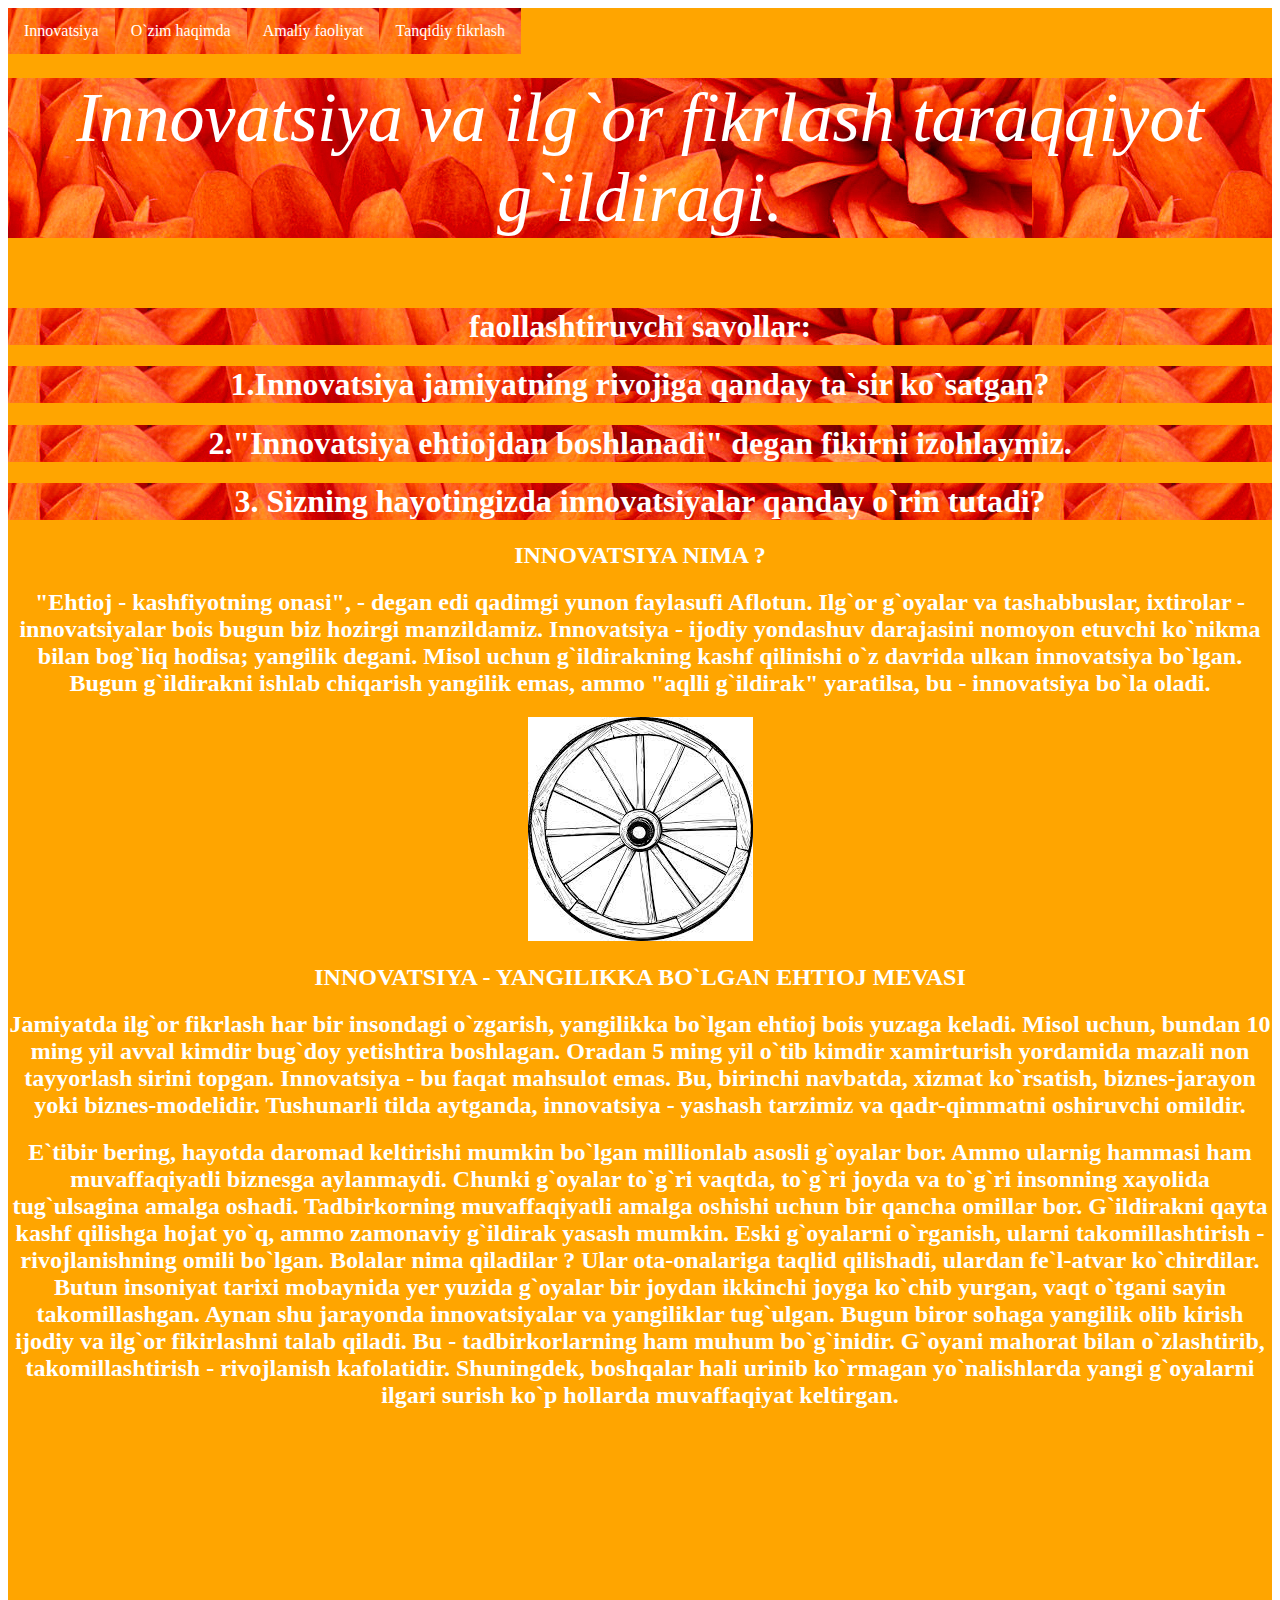
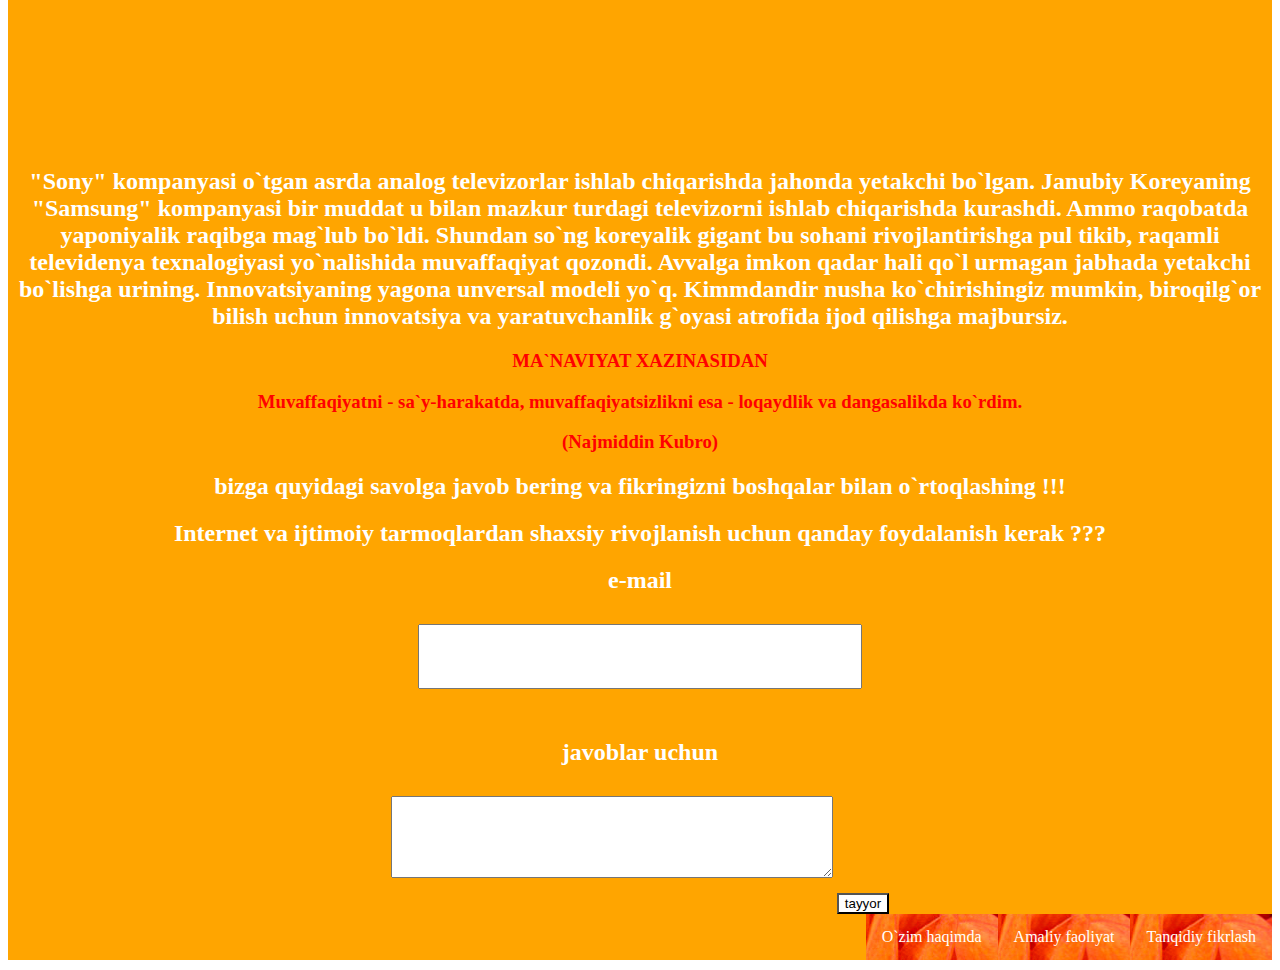
<file: index.html>
<!DOCTYPE html>
<html lang="en">
<head>
  <title> Innovatsiya va ilg`or fikrlash taraqqiyot g`ildiragi.</title>
  <link rel="stylesheet" href="index.CSS">
  <body>
    <body>
      <div class="topnav">
        <a href="index.html">Innovatsiya</a>
        <a href="two.html">O`zim haqimda</a>
        <a href="three.html">Amaliy faoliyat</a>
        <a href="four.html">Tanqidiy fikrlash</a>
    </body>
  </body>
</head>
<body>
  <body>
    <p>Innovatsiya va ilg`or fikrlash taraqqiyot g`ildiragi.</p>
  </body>
  <h1>
    faollashtiruvchi savollar:
  </h1>
  <h1>
    1.Innovatsiya jamiyatning rivojiga qanday ta`sir ko`satgan?
  </h1>
  <h1>
    2."Innovatsiya ehtiojdan boshlanadi" degan fikirni izohlaymiz.
  </h1>
  <h1>
    3. Sizning hayotingizda innovatsiyalar qanday o`rin tutadi?
  </h1>
  <h2>
    INNOVATSIYA NIMA ?
  </h2>
  <h2>
    "Ehtioj - kashfiyotning onasi", - degan edi qadimgi yunon faylasufi Aflotun. Ilg`or g`oyalar va tashabbuslar, ixtirolar - innovatsiyalar
    bois bugun biz hozirgi manzildamiz. Innovatsiya - ijodiy yondashuv darajasini nomoyon etuvchi ko`nikma bilan bog`liq hodisa;
    yangilik degani. Misol uchun g`ildirakning kashf qilinishi o`z davrida ulkan innovatsiya bo`lgan. Bugun g`ildirakni ishlab chiqarish
    yangilik emas, ammo "aqlli g`ildirak" yaratilsa, bu - innovatsiya bo`la oladi.
  </h2>
  <body>
    <img src="12.jpg" alt="">
  </body>
  <h2>
    INNOVATSIYA - YANGILIKKA BO`LGAN EHTIOJ MEVASI
  </h2>
  <h2>
    Jamiyatda ilg`or fikrlash har bir insondagi o`zgarish, yangilikka bo`lgan ehtioj bois yuzaga keladi. Misol uchun,
    bundan 10 ming yil avval kimdir bug`doy yetishtira boshlagan. Oradan 5 ming yil o`tib kimdir xamirturish yordamida mazali
    non tayyorlash sirini topgan. Innovatsiya - bu faqat mahsulot emas. Bu, birinchi navbatda, xizmat ko`rsatish, biznes-jarayon
    yoki biznes-modelidir. Tushunarli tilda aytganda, innovatsiya - yashash tarzimiz va qadr-qimmatni oshiruvchi omildir.
  </h2>
  <h2>
    E`tibir bering, hayotda daromad keltirishi mumkin bo`lgan millionlab asosli g`oyalar bor. Ammo ularnig hammasi ham muvaffaqiyatli
    biznesga aylanmaydi. Chunki g`oyalar to`g`ri vaqtda, to`g`ri joyda va to`g`ri insonning xayolida tug`ulsagina amalga oshadi.
    Tadbirkorning muvaffaqiyatli amalga oshishi uchun bir qancha omillar bor. G`ildirakni qayta kashf qilishga hojat yo`q,
    ammo zamonaviy g`ildirak yasash mumkin. Eski g`oyalarni o`rganish, ularni takomillashtirish - rivojlanishning omili bo`lgan.
    Bolalar nima qiladilar ? Ular ota-onalariga taqlid qilishadi, ulardan fe`l-atvar ko`chirdilar. Butun insoniyat tarixi mobaynida
    yer yuzida g`oyalar bir joydan ikkinchi joyga ko`chib yurgan, vaqt o`tgani sayin takomillashgan. Aynan shu jarayonda innovatsiyalar
    va yangiliklar tug`ulgan. Bugun biror sohaga yangilik olib kirish ijodiy va ilg`or fikirlashni talab qiladi. Bu - tadbirkorlarning
    ham muhum bo`g`inidir. G`oyani mahorat bilan o`zlashtirib, takomillashtirish - rivojlanish kafolatidir. Shuningdek, boshqalar
    hali urinib ko`rmagan yo`nalishlarda yangi g`oyalarni ilgari surish ko`p hollarda muvaffaqiyat keltirgan.
  </h2>
<iframe width="560" height="315" src="https://www.youtube.com/embed/k5N-1szBQtA" title="YouTube video player" frameborder="0" allow="accelerometer; autoplay; clipboard-write;
 encrypted-media; gyroscope; picture-in-picture" allowfullscreen></iframe>
<h3>
  <h2>
 "Sony" kompanyasi o`tgan asrda analog televizorlar ishlab chiqarishda jahonda yetakchi bo`lgan. Janubiy Koreyaning "Samsung"
 kompanyasi bir muddat u bilan mazkur turdagi televizorni ishlab chiqarishda kurashdi. Ammo raqobatda yaponiyalik raqibga
 mag`lub bo`ldi. Shundan so`ng koreyalik gigant bu sohani rivojlantirishga pul tikib, raqamli televidenya texnalogiyasi yo`nalishida
 muvaffaqiyat qozondi. Avvalga imkon qadar hali qo`l urmagan  jabhada yetakchi bo`lishga urining. Innovatsiyaning yagona unversal modeli yo`q.
 Kimmdandir nusha ko`chirishingiz mumkin, biroqilg`or bilish uchun innovatsiya va yaratuvchanlik g`oyasi atrofida ijod qilishga majbursiz.
  </h2>
  <h3>
    MA`NAVIYAT XAZINASIDAN
  </h3>
  <h3>
  Muvaffaqiyatni - sa`y-harakatda, muvaffaqiyatsizlikni esa - loqaydlik va dangasalikda ko`rdim.
  </h3>
  <h3>
  (Najmiddin Kubro)
  </h3>
  <h2>
    bizga quyidagi savolga javob bering va fikringizni boshqalar bilan o`rtoqlashing !!!
  </h2>
<h2>
  Internet va ijtimoiy tarmoqlardan shaxsiy rivojlanish uchun qanday foydalanish kerak ???
  </h2>
  <body>

  </body>
  <div class="contact=form"
    <h3 class="contact title"></h3>
  <h2>e-mail</h2>
    <input>
  <h2>javoblar uchun</h2>
  <textarea ></textarea>
  <button type="button" class="submit"
  onlick="alert(Fikirlaringiz uchun RAHMAT.)">tayyor</button>
</div>
<body>
  <footer class="footerbar">
    <a href="four.html">Tanqidiy fikrlash</a>
    <a href="three.html">Amaliy faoliyat</a>
    <a href="two.html">O`zim haqimda</a>
  </footer>
</body>
</file>
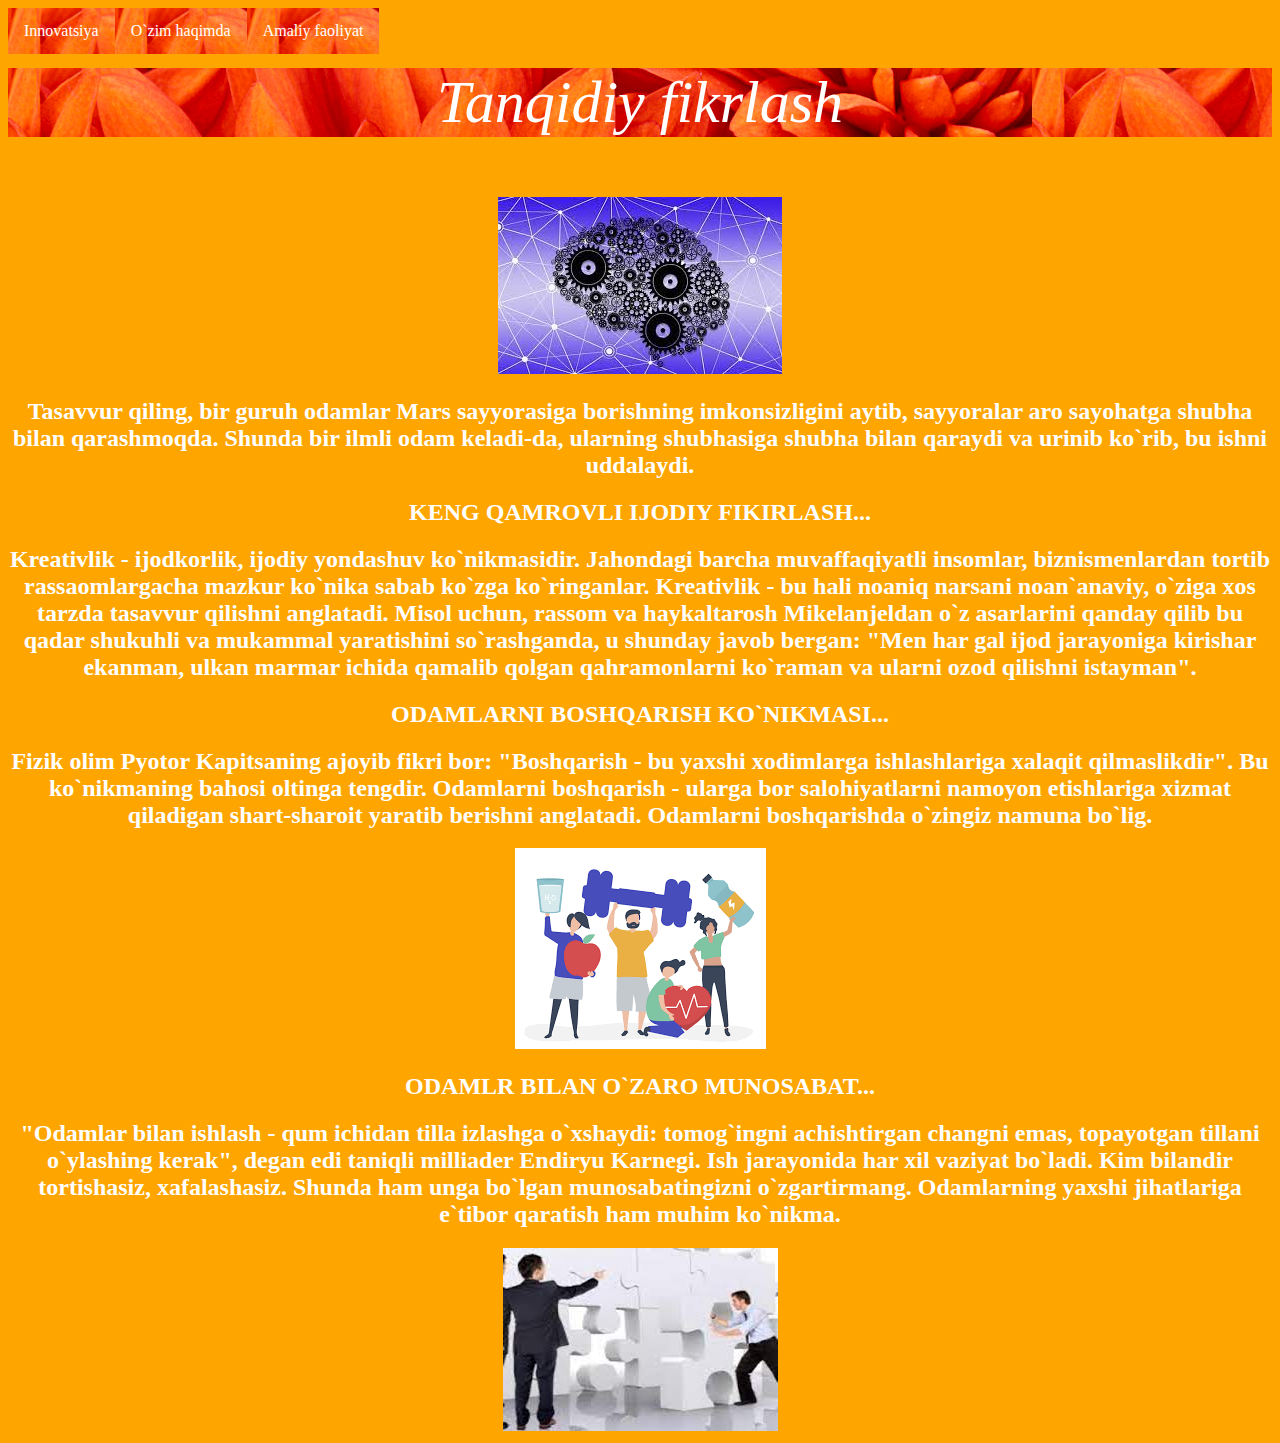
<file: four.html>
<!DOCTYPE html>
<html lang="en">
<head>
  <title> Tanqidiy fikrlash </title>
  <link rel="stylesheet" href="four.CSS">
  <body>
    <body>
      <div class="topnav">
        <a href="index.html">Innovatsiya</a>
        <a href="two.html">O`zim haqimda</a>
        <a href="three.html">Amaliy faoliyat</a>
    </body>
  </body>
</head>
<body>
  <body>
    <p>Tanqidiy fikrlash</p>
  </body>
<img src="Без названия (1).jpg" alt="">
<h2>
  Tasavvur qiling, bir guruh odamlar Mars sayyorasiga borishning imkonsizligini aytib, sayyoralar aro sayohatga shubha bilan qarashmoqda.
  Shunda bir ilmli odam keladi-da, ularning shubhasiga shubha bilan qaraydi va urinib ko`rib, bu ishni uddalaydi.
</h2>
<h2>
  KENG QAMROVLI IJODIY FIKIRLASH...
</h2>
<h2>
  Kreativlik - ijodkorlik, ijodiy yondashuv ko`nikmasidir. Jahondagi barcha muvaffaqiyatli insomlar, biznismenlardan tortib rassaomlargacha
  mazkur ko`nika sabab ko`zga ko`ringanlar. Kreativlik - bu hali noaniq narsani noan`anaviy, o`ziga xos tarzda tasavvur qilishni anglatadi.
  Misol uchun, rassom va haykaltarosh Mikelanjeldan o`z asarlarini qanday qilib bu qadar shukuhli va mukammal yaratishini so`rashganda, u shunday
  javob bergan: "Men har gal ijod jarayoniga kirishar ekanman, ulkan marmar ichida qamalib qolgan qahramonlarni ko`raman va ularni ozod qilishni istayman".
</h2>
<h2>
  ODAMLARNI BOSHQARISH KO`NIKMASI...
</h2>
<h2>
  Fizik olim Pyotor Kapitsaning ajoyib fikri bor: "Boshqarish - bu yaxshi xodimlarga ishlashlariga xalaqit qilmaslikdir". Bu ko`nikmaning bahosi oltinga tengdir. Odamlarni boshqarish - ularga bor salohiyatlarni namoyon etishlariga
  xizmat qiladigan shart-sharoit yaratib berishni anglatadi. Odamlarni boshqarishda o`zingiz namuna bo`lig.
</h2>
<img src="images.png" alt="">
<h2>
  ODAMLR BILAN O`ZARO MUNOSABAT...
</h2>
<h2>
  "Odamlar bilan ishlash - qum ichidan tilla izlashga o`xshaydi: tomog`ingni achishtirgan changni emas, topayotgan tillani o`ylashing kerak", degan edi
  taniqli milliader Endiryu Karnegi. Ish jarayonida har xil vaziyat bo`ladi. Kim bilandir tortishasiz, xafalashasiz. Shunda ham unga bo`lgan munosabatingizni o`zgartirmang. Odamlarning yaxshi jihatlariga e`tibor qaratish ham muhim ko`nikma.
</h2>
<img src="Без названия.jpg" alt="">
</file>
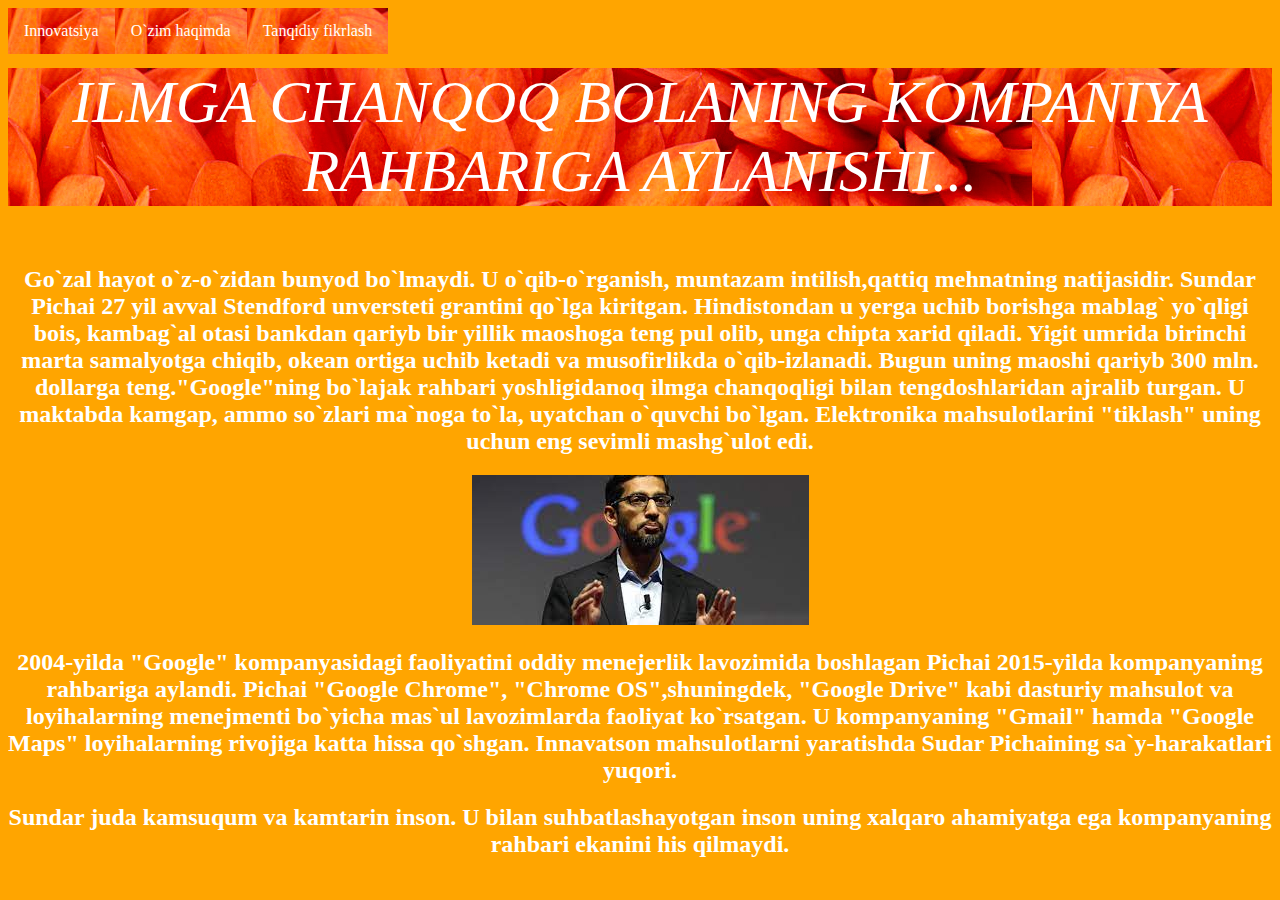
<file: three.html>
<!DOCTYPE html>
<html lang="en">
<head>
  <title> ILMGA CHANQOQ BOLANING KOMPANIYA RAHBARIGA AYLANISHI...</title>
  <link rel="stylesheet" href="three.CSS">
  <body>
    <body>
      <div class="topnav">
        <a href="index.html">Innovatsiya</a>
        <a href="two.html">O`zim haqimda</a>
        <a href="four.html">Tanqidiy fikrlash</a>
    </body>
  </body>
</head>
<body>
  <body>
    <p>ILMGA CHANQOQ BOLANING KOMPANIYA RAHBARIGA AYLANISHI...</p>
  </body>
<h2>
  Go`zal hayot o`z-o`zidan bunyod bo`lmaydi. U o`qib-o`rganish, muntazam intilish,qattiq mehnatning natijasidir. Sundar Pichai 27 yil
  avval Stendford unversteti grantini qo`lga kiritgan. Hindistondan u yerga uchib borishga mablag` yo`qligi bois, kambag`al otasi bankdan
  qariyb bir yillik maoshoga teng pul olib, unga chipta xarid qiladi. Yigit umrida birinchi marta samalyotga chiqib, okean ortiga uchib ketadi
  va musofirlikda o`qib-izlanadi. Bugun uning maoshi qariyb 300 mln. dollarga teng."Google"ning bo`lajak rahbari yoshligidanoq ilmga chanqoqligi
  bilan tengdoshlaridan ajralib turgan. U maktabda kamgap, ammo so`zlari ma`noga to`la, uyatchan o`quvchi bo`lgan. Elektronika mahsulotlarini
  "tiklash" uning uchun eng sevimli mashg`ulot edi.
</h2>
<img src="Без названия (3).jpg" alt="">
<h2>
  2004-yilda "Google" kompanyasidagi faoliyatini oddiy menejerlik lavozimida boshlagan Pichai 2015-yilda kompanyaning rahbariga aylandi.
  Pichai "Google Chrome", "Chrome OS",shuningdek, "Google Drive" kabi dasturiy mahsulot va loyihalarning menejmenti bo`yicha
  mas`ul lavozimlarda faoliyat ko`rsatgan. U kompanyaning "Gmail" hamda "Google Maps" loyihalarning rivojiga katta hissa qo`shgan.
  Innavatson mahsulotlarni yaratishda Sudar Pichaining sa`y-harakatlari yuqori.
</h2>
<h2>
  Sundar juda kamsuqum va kamtarin inson. U bilan suhbatlashayotgan inson uning xalqaro ahamiyatga ega kompanyaning rahbari ekanini his qilmaydi.

</h2>
</file>
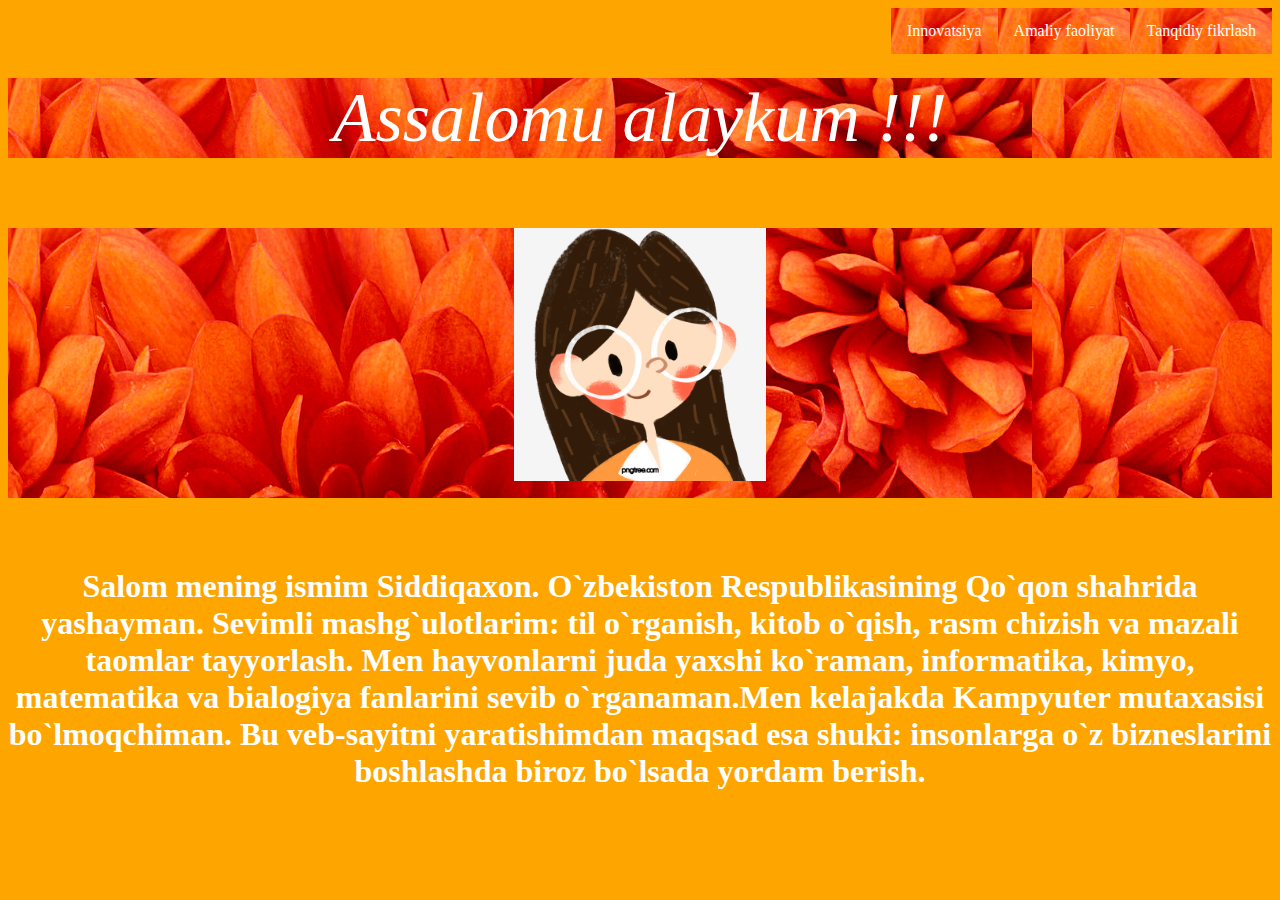
<file: two.html>
<!DOCTYPE html>
<html lang="en">
<head>
  <title> Assalomu alaykum !!!</title>
  <link rel="stylesheet" href="two.CSS">
  <body>
    <body>
      <div class="topnav">
        <a href="four.html">Tanqidiy fikrlash</a>
        <a href="three.html">Amaliy faoliyat</a>
        <a href="index.html">Innovatsiya</a>
  </body>
  </body>
</head>
<body>
  <body>
    <p>Assalomu alaykum !!!<p>
  </body>
  <body>
    <img src="pngtree-cute-long-haired-little-girl-glasses-png-image_1007478.jpg" alt="">
  </body>
<h1>Salom mening ismim Siddiqaxon. O`zbekiston Respublikasining Qo`qon shahrida yashayman. Sevimli mashg`ulotlarim: til o`rganish,
    kitob o`qish, rasm chizish va mazali taomlar tayyorlash. Men hayvonlarni juda yaxshi ko`raman, informatika, kimyo, matematika va bialogiya
    fanlarini sevib o`rganaman.Men kelajakda Kampyuter mutaxasisi bo`lmoqchiman. Bu veb-sayitni yaratishimdan maqsad esa shuki: insonlarga o`z bizneslarini boshlashda biroz bo`lsada yordam berish.
      </h1>
</file>
<file: index.CSS>
p{
  color: white;
  font-family: cursive;
  font-size: 70px;
  text-align: center;
  background-image: url(Chrysanthemum.jpg);
  font-style: italic;
  font-weight: normal;
}
h1{
  color: white;
  background-image: url(Chrysanthemum.jpg);
  font-family: cursive;
  text-align: center;
}
h2{
  color: white;
  font-family: cursive;
  text-align: center;
  }
  h3{
  color: red;
  font-family: cursive;
  text-align: center;
  }
.topnav{
  padding: 0px;
  margin: 0;
  overflow: hidden;
background-color: orange;
}
.topnav a{
  float: left;
  background-image: url(Chrysanthemum.jpg);
  margin: 0px;
  padding: 0px;
  overflow: hidden;
  font-family: cursive;
}
.topnav a{
  display: block;
  padding: 14px 16px;
  color: white;
  text-decoration: none;
}
.bloc {
  display: square;
  height: 20%;
  border:no-borders;
  background-color: pink;
  font-size: 25px;
  text-align: center;
}
input, textarea{
  width: 400px;
  margin-top: 10px;
  margin-bottom: 30px;
  padding: 20px;
  font-size: 18px;

  }
  .submit {
  color: black;
  background-color: white;
  }

  body{
    text-align: center;
  }
  .menu, .footerbar{
    margin: 0;
    padding: 0px;
    overflow: hidden;
  }
  .menu, .footerbar a{
    display: block;
    padding: 14px 16px;
    color: white;
    text-decoration: none;
    float: right;
  }
body{
  font-family: cursive;
}
</file>
<file: four.CSS>
p{
  color: white;
  font-family: cursive;
  font-size: 60px;
  text-align: center;
  background-image: url(Chrysanthemum.jpg);
  font-style: italic;
  font-weight: normal;
}
body{
  background-color: orange;
}
.topnav{
  padding: 0px;
  margin: 0;
  overflow: hidden;
background-color: orange;
}
.topnav a{
  float: left;
  background-image: url(Chrysanthemum.jpg);
  margin: 0px;
  padding: 0px;
  overflow: hidden;
  font-family: cursive;
}
.topnav a{
  display: block;
  padding: 14px 16px;
  color: white;
  text-decoration: none;
}
h2{
  color: white;
  text-align: center;
  font-family: cursive;
}
body{
  text-align: center;
}
</file>
<file: three.CSS>
p{
  color: white;
  font-family: cursive;
  font-size: 60px;
  text-align: center;
  background-image: url(Chrysanthemum.jpg);
  font-style: italic;
  font-weight: normal;
}
body{
  background-color: orange;
}
.topnav{
  padding: 0px;
  margin: 0;
  overflow: hidden;
background-color: orange;
}
.topnav a{
  float: left;
  background-image: url(Chrysanthemum.jpg);
  margin: 0px;
  padding: 0px;
  overflow: hidden;
  font-family: cursive;
}
.topnav a{
  display: block;
  padding: 14px 16px;
  color: white;
  text-decoration: none;
}
h2{
  color: white;
  text-align: center;
  font-family: cursive;
}
body{
  text-align: center;
}
</file>
<file: two.CSS>
.topnav{
  padding: 0px;
  margin: 0;
  overflow: hidden;

}
.topnav a{
  float: right;
  background-image: url(Chrysanthemum.jpg);
  margin: 0px;
  padding: 0px;
  overflow: hidden;
}
.topnav a{
  display: block;
  padding: 14px 16px;
  color: white;
  text-decoration: none;
}
p{
  color: white;
  background-image: url(Chrysanthemum.jpg);
  font-size: 70px;
  text-align: center;
  font-style: italic;
  font-weight: normal;
}
h1{
  color: white;
  text-align: center;
  }
body{
  background-color: orange;
  font-family: cursive;
}
img{
  width: 20%;
  height: 20%;
}
body{
  text-align: center;
}
</file>
